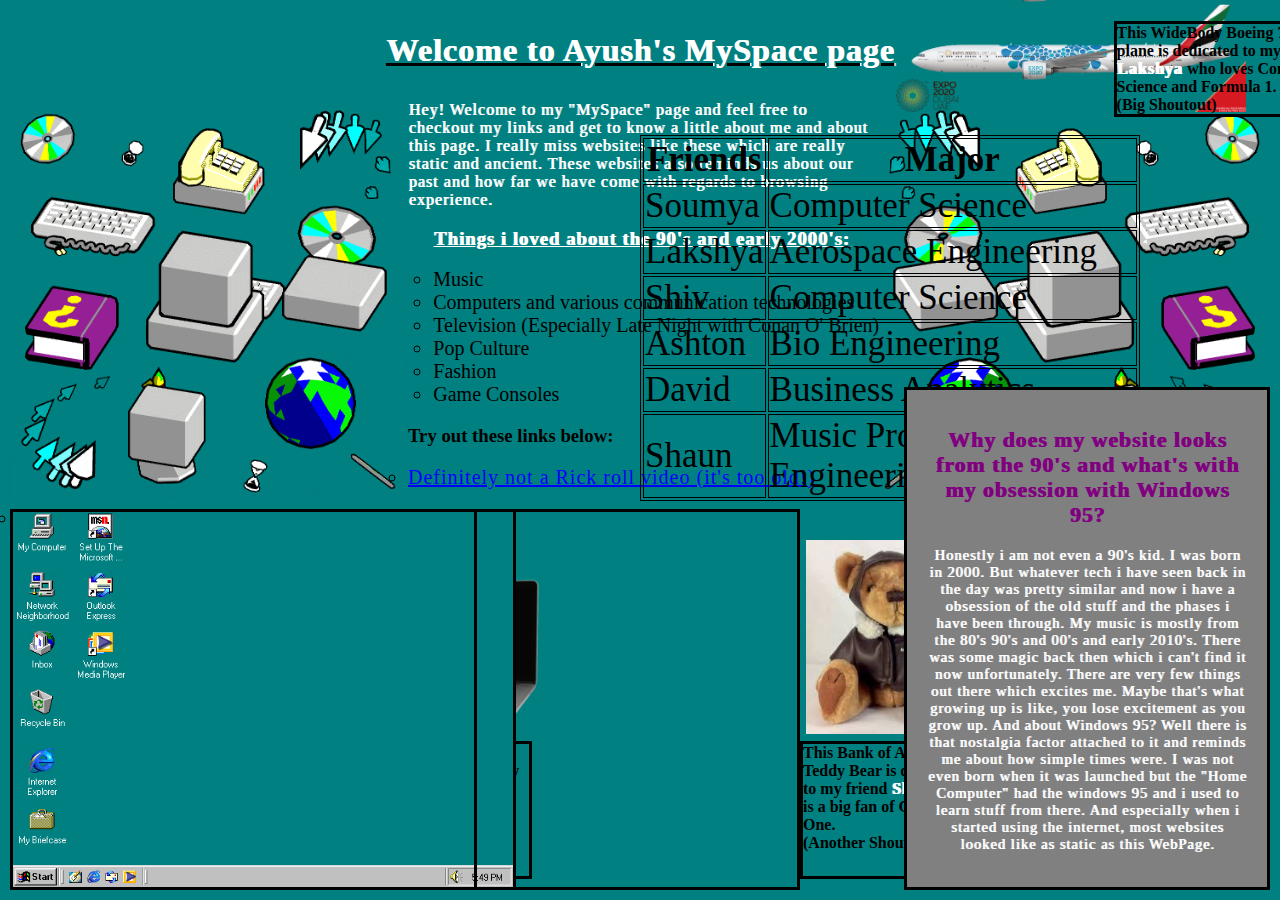
<file: index.html>
<!doctype html>
<html>
    <head> 
        <meta charset="utf-8" />
        <!-- For responsive page -->
        <meta name="viewport" content="width=device-width, initial-scale=1.0" />
        <link rel="stylesheet" href="style.css">
        <meta name="author" content="Ayush Chakraborty">
        <meta name="keywords" content="HTML5, Responsive, CMSC389N"/>
        <meta name="description" content="My MySpace" />
        <title>Ayush's MySpace</title> 
    </head>
    
    <body>
        <h1><u> <p class = "myFont"> Welcome to Ayush's MySpace page </p></u></h1>
        <div>
            <img class="animated-gif" src="art/original.gif" style="float:left;"/>
        </div>

        <div>
            <img class="animated-gif" src="art/flipped.gif" style="float:right;"/>
        </div>

        <div>
            <img class="emirates" src="art/emirates.png" />
        </div>

        <div>
            <img class="BOA" src="art/teddy.jfif" />
        </div>

        <div>
            <img class="MacBook" src="art/macbook.png" />
        </div>


        <div> 
            <h4 class = "textShoutoutL">
                This WideBody Boeing 777-300 ER plane is dedicated to my friend <span class="myFont" style="color:white"> Lakshya </span> who loves Computer Science and Formula 1.
                <br>
                (Big Shoutout)
            </h4>
        </div>

        <div> 
            <h4 class = "textShoutoutSo">
                This MacBook Pro 2013 Model is dedicated to my friend  <span class="myFont" style="color:white"> Soumya </span> who is a big fan of Apple Inc. 
                <br>
                (Shoutout Again)
            </h4>
        </div>

        <div > 
            <h4 class = "textShoutoutSh">
                This Bank of America Teddy Bear is dedicated to my friend <span class="myFont" style="color:white"> Shiv </span> who is a big fan of Capital One.
                <br>
                (Another Shoutout)
            </h4>
        </div>

        <div>
            <p class = "myFont">
                Hey! Welcome to my "MySpace" page and feel free to checkout my links and get to know a little about me and about this page. 
                I really miss websites like these which are really static and ancient. These websites also reminds us about our past and 
                how far we have come with regards to browsing experience.
            </p>
        </div>
        
        <div>
            <p class = "imageLink">
                Click on this image below to access the Windows 95 emulator.
            </p>
        </div>

        <div class = "points">
            <h3 class=" myFont"><u>Things i loved about the 90's and early 2000's:</u></h3>
            <ul> 
                    <li class="pointSize"> Music </li>
                    <li class="pointSize"> Computers and various communication technologies </li>
                    <li class="pointSize"> Television (Especially Late Night with Conan O' Brien) </li>
                    <li class="pointSize"> Pop Culture </li>
                    <li class="pointSize"> Fashion </li>
                    <li class="pointSize"> Game Consoles </li>

            </ul>
        </div>

        <div class = "tableRandom">
            <table>
                <tr>
                    <th>Friends</th>
                    <th>Major</th>
                </tr>
                <tr>
                    <td>Soumya</td>
                    <td>Computer Science</td>
                </tr>
                <tr>
                    <td>Lakshya</td>
                    <td>Aerospace Engineering</td>
                </tr>
                <tr>
                    <td>Shiv</td>
                    <td>Computer Science</td>
                </tr>
                <tr>
                    <td>Ashton</td>
                    <td>Bio Engineering</td>
                </tr>
                <tr>
                    <td>David</td>
                    <td>Business Analytics</td>
                </tr>
                <tr>
                    <td>Shaun</td>
                    <td>Music Production and Engineering</td>
                </tr>
            </table>           
        </div>

        <div>
            <h3> Try out these links below:</h3>
            <li class="pointSize"><a href="https://www.youtube.com/watch?v=dQw4w9WgXcQ" target="_blank" class = "myFontBlue"> Definitely not a Rick roll video (it's too old!)</a></li>
            <br>
            <li class="pointSize"><a href="https://www.cs.umd.edu/hcil/muiseum/systems/win95.html" target="_blank" class = "myFontBlue"> About Windows 95!</a></li>
        </div>

        <div class = "about-page"  style="background-color:gray;color:white;padding:20px;">
            <h2 id = "paraHeadline">Why does my website looks from the 90's and what's with my obsession with Windows 95?</h2>
            <p id = "para1">Honestly i am not even a 90's kid. I was born in 2000. But whatever tech i have seen back in the day was pretty similar and now 
                i have a obsession of the old stuff and the phases i have been through. My music is mostly from the 80's 90's and 00's and early 2010's.
                There was some magic back then which i can't find it now unfortunately. There are very few things out there which excites me. Maybe that's what growing up is like, 
                you lose excitement as you grow up.

                And about Windows 95? Well there is that nostalgia factor attached to it and reminds me about how simple times were. I was not even born when it was launched but the "Home Computer"
                 had the windows 95 and i used to learn stuff from there. And especially when i started using the internet, most websites looked like as static as this WebPage.
            
            </p>
        </div>

        <div>
            <a href="http://windows-95.webflow.io/" target="_blank" alt="Windows 95 Emulator">
                <img class="windows95" src="art/windows95.png" />
            </a>
        </div>
        <div>
            <iframe class = "video" width="850" height="375" src="https://www.youtube.com/watch?v=b71rpN1iJKA" frameborder="0" allow="accelerometer; autoplay; encrypted-media; gyroscope; picture-in-picture" allowfullscreen></iframe>             
        </div>
        

    </body>
</html>
</file>
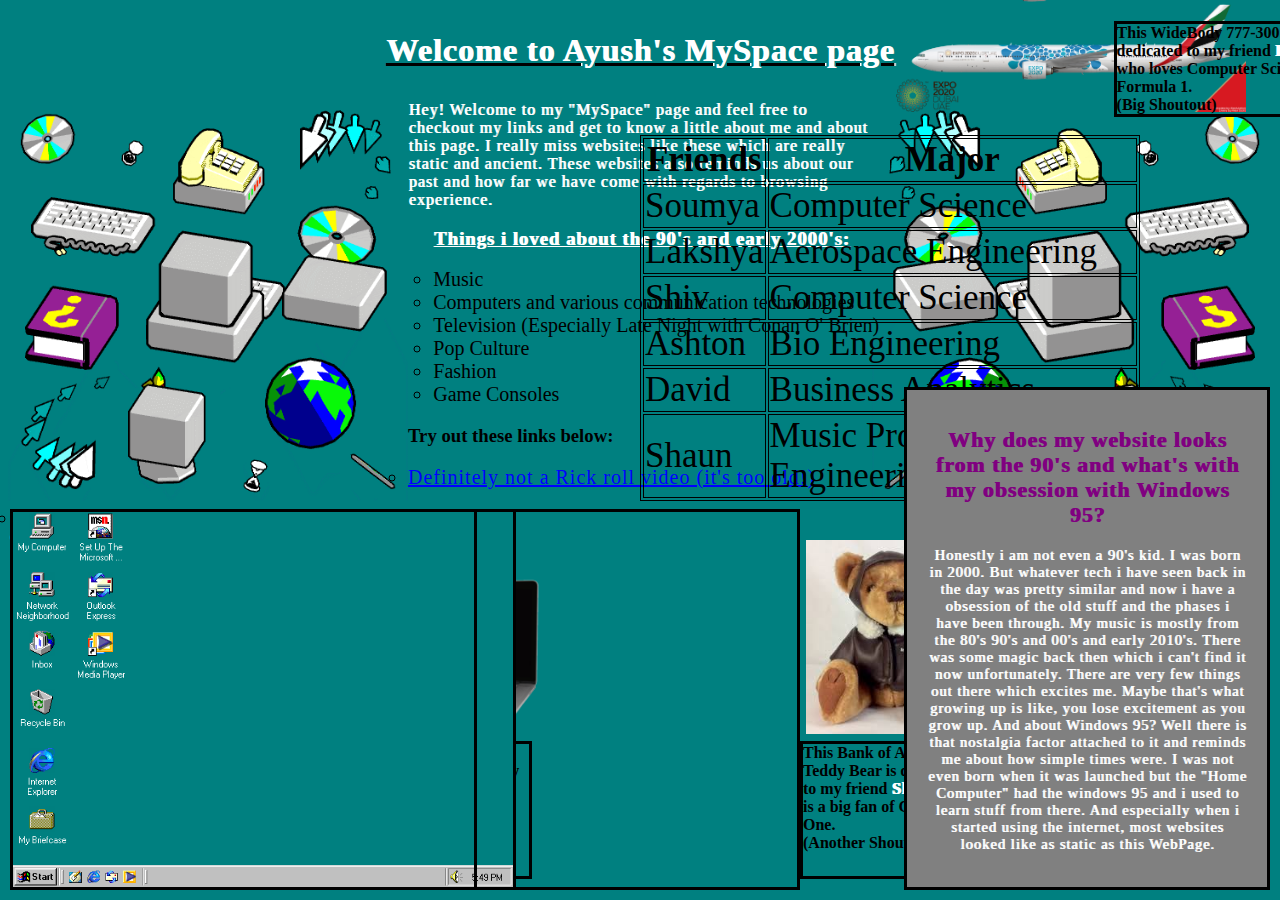
<file: myPage.html>
<!doctype html>
<html>
    <head> 
        <meta charset="utf-8" />
        <!-- For responsive page -->
        <meta name="viewport" content="width=device-width, initial-scale=1.0" />
        <link rel="stylesheet" href="style.css">
        <meta name="author" content="Ayush Chakraborty">
        <meta name="keywords" content="HTML5, Responsive, CMSC389N"/>
        <meta name="description" content="My MySpace" />
        <title>Ayush's MySpace</title> 
    </head>
    
    <body>
        <h1><u> <p class = "myFont"> Welcome to Ayush's MySpace page </p></u></h1>
        <div>
            <img class="animated-gif" src="art/original.gif" style="float:left;"/>
        </div>

        <div>
            <img class="animated-gif" src="art/flipped.gif" style="float:right;"/>
        </div>

        <div>
            <img class="emirates" src="art/emirates.png" />
        </div>

        <div>
            <img class="BOA" src="art/teddy.jfif" />
        </div>

        <div>
            <img class="MacBook" src="art/macbook.png" />
        </div>


        <div> 
            <h4 class = "textShoutoutL">
                This WideBody 777-300 plane is dedicated to my friend <span class="myFont" style="color:white"> Lakshya </span> who loves Computer Science and Formula 1.
                <br>
                (Big Shoutout)
            </h4>
        </div>

        <div> 
            <h4 class = "textShoutoutSo">
                This MacBook Pro 2013 Model is dedicated to my friend  <span class="myFont" style="color:white"> Soumya </span> who is a big fan of Apple Inc. 
                <br>
                (Shoutout Again)
            </h4>
        </div>

        <div > 
            <h4 class = "textShoutoutSh">
                This Bank of America Teddy Bear is dedicated to my friend <span class="myFont" style="color:white"> Shiv </span> who is a big fan of Capital One.
                <br>
                (Another Shoutout)
            </h4>
        </div>

        <div>
            <p class = "myFont">
                Hey! Welcome to my "MySpace" page and feel free to checkout my links and get to know a little about me and about this page. 
                I really miss websites like these which are really static and ancient. These websites also reminds us about our past and 
                how far we have come with regards to browsing experience.
            </p>
        </div>
        
        <div>
            <p class = "imageLink">
                Click on this image below to access the Windows 95 emulator.
            </p>
        </div>

        <div class = "points">
            <h3 class=" myFont"><u>Things i loved about the 90's and early 2000's:</u></h3>
            <ul> 
                    <li class="pointSize"> Music </li>
                    <li class="pointSize"> Computers and various communication technologies </li>
                    <li class="pointSize"> Television (Especially Late Night with Conan O' Brien) </li>
                    <li class="pointSize"> Pop Culture </li>
                    <li class="pointSize"> Fashion </li>
                    <li class="pointSize"> Game Consoles </li>

            </ul>
        </div>

        <div class = "tableRandom">
            <table>
                <tr>
                    <th>Friends</th>
                    <th>Major</th>
                </tr>
                <tr>
                    <td>Soumya</td>
                    <td>Computer Science</td>
                </tr>
                <tr>
                    <td>Lakshya</td>
                    <td>Aerospace Engineering</td>
                </tr>
                <tr>
                    <td>Shiv</td>
                    <td>Computer Science</td>
                </tr>
                <tr>
                    <td>Ashton</td>
                    <td>Bio Engineering</td>
                </tr>
                <tr>
                    <td>David</td>
                    <td>Business Analytics</td>
                </tr>
                <tr>
                    <td>Shaun</td>
                    <td>Music Production and Engineering</td>
                </tr>
            </table>           
        </div>

        <div>
            <h3> Try out these links below:</h3>
            <li class="pointSize"><a href="https://www.youtube.com/watch?v=dQw4w9WgXcQ" target="_blank" class = "myFontBlue"> Definitely not a Rick roll video (it's too old!)</a></li>
            <br>
            <li class="pointSize"><a href="https://www.cs.umd.edu/hcil/muiseum/systems/win95.html" target="_blank" class = "myFontBlue"> About Windows 95!</a></li>
        </div>

        <div class = "about-page"  style="background-color:gray;color:white;padding:20px;">
            <h2 id = "paraHeadline">Why does my website looks from the 90's and what's with my obsession with Windows 95?</h2>
            <p id = "para1">Honestly i am not even a 90's kid. I was born in 2000. But whatever tech i have seen back in the day was pretty similar and now 
                i have a obsession of the old stuff and the phases i have been through. My music is mostly from the 80's 90's and 00's and early 2010's.
                There was some magic back then which i can't find it now unfortunately. There are very few things out there which excites me. Maybe that's what growing up is like, 
                you lose excitement as you grow up.

                And about Windows 95? Well there is that nostalgia factor attached to it and reminds me about how simple times were. I was not even born when it was launched but the "Home Computer"
                 had the windows 95 and i used to learn stuff from there. And especially when i started using the internet, most websites looked like as static as this WebPage.
            
            </p>
        </div>

        <div>
            <a href="http://windows-95.webflow.io/" target="_blank" alt="Windows 95 Emulator">
                <img class="windows95" src="art/windows95.png" />
            </a>
        </div>
        <div>
            <iframe class = "video" width="850" height="375" src="https://www.youtube.com/embed/fXpfdq3WYu4" frameborder="0" allow="accelerometer; autoplay; encrypted-media; gyroscope; picture-in-picture" allowfullscreen></iframe>             
        </div>
        

    </body>
</html>
</file>
<file: style.css>
/*Your CSS SHould go here*/
h1 {
	text-align: center;
}

body {
	background-color: #008080;
}

.myFont{
	font-family: "MS Sans Serif";
	text-shadow: 0.5px 0px white, 1.5px 0px white; color: transparent; letter-spacing: 1px;
}

.myFontBlue{
	font-family: "MS Sans Serif";
	text-shadow: 0.5px 0px white(206, 200, 200), 1.5px 0px white; color: blue; letter-spacing: 1px;
}

div.points{
	left: 2%;
	width: 100%;
	position: relative
}
div.myFont{
	font-family: "MS Sans Serif";
	text-shadow: 0.5px 0px white, 1.5px 0px white; color: transparent; letter-spacing: 1px;
}

.pointSize{
	font-size: 20px;
}

#paraHeadline {
	text-align: center;
	font-family: "MS Sans Serif";
	text-shadow: 0.5px 0px purple, 1.5px 0px purple; color: transparent; letter-spacing: 1px;
}

#para1 {
	text-align: center;
	font-family: "MS Sans Serif";
	text-shadow: 0.5px 0px white, 1.5px 0px white; color: transparent; letter-spacing: 1px;
}
  
img.windows95 {
	position: absolute;
	left: 10px;
	bottom: 10px;
	border: 3px solid black;
	width: 500px;
	height: auto;
}

img.emirates {
	position: absolute;
	left: 70%;
	top : -18%;
	width: 350px;
	height: auto;
}

img.BOA {
	position: absolute;
	left: 63%;
	top : 60%;
	width: 170px;
	height: auto;
}

img.MacBook {
	position: absolute;
	left: 26.7%;
	top : 64%;
	width: 200px;
	height: auto;
}

p.imageLink{
	position: absolute;
	left: 0.7%;
	top : 57%;
	width: 510px;
	height: auto;
	font-family: "MS Sans Serif";
	text-shadow: 0.5px 0px white, 1.5px 0px white; color: transparent; letter-spacing: 1px;
}
h4.textShoutoutL {
	position: absolute;
	left: 87%;
	top : 0%;
	width: 250px;
	height: auto;
	border: 3px solid black;

}

h4.textShoutoutSo {
	position: absolute;
	left: 27%;
	top : 80%;
	bottom: -0px;
	width: 180px;
	height: auto;
	border: 3px solid black;

}

h4.textShoutoutSh {
	position: absolute;
	left: 62.5%;
	top : 80%;
	bottom: -0px;
	width: 170px;
	height: auto;
	border: 3px solid black;

}

table, th, td {
	border: 1px solid black;
	border-collapse: separate;
}

div.tableRandom{
	position: absolute;
	left: 50%;
	top : 15%;
	bottom: -0px;
	width: 500px;
	height: auto;
	font-size: 35px;

}

img.animated-gif{
	width: 400px;
	height: auto;
}

div.about-page{
	position: absolute;
	right: 10px;
	bottom: 10px;
	width: 25%;
	border: 3px solid black;
    font-size: 14.5px;
}
iframe.video{
	position: absolute;
	left: 37%;
	bottom: 10px;
	width: 25%;
	border: 3px solid black;
    font-size: 14.5px;
}


li {
    font-size: 14px;
    margin-left: 10px;
	list-style-type: circle;
	font-size: 35px;
}
</file>
